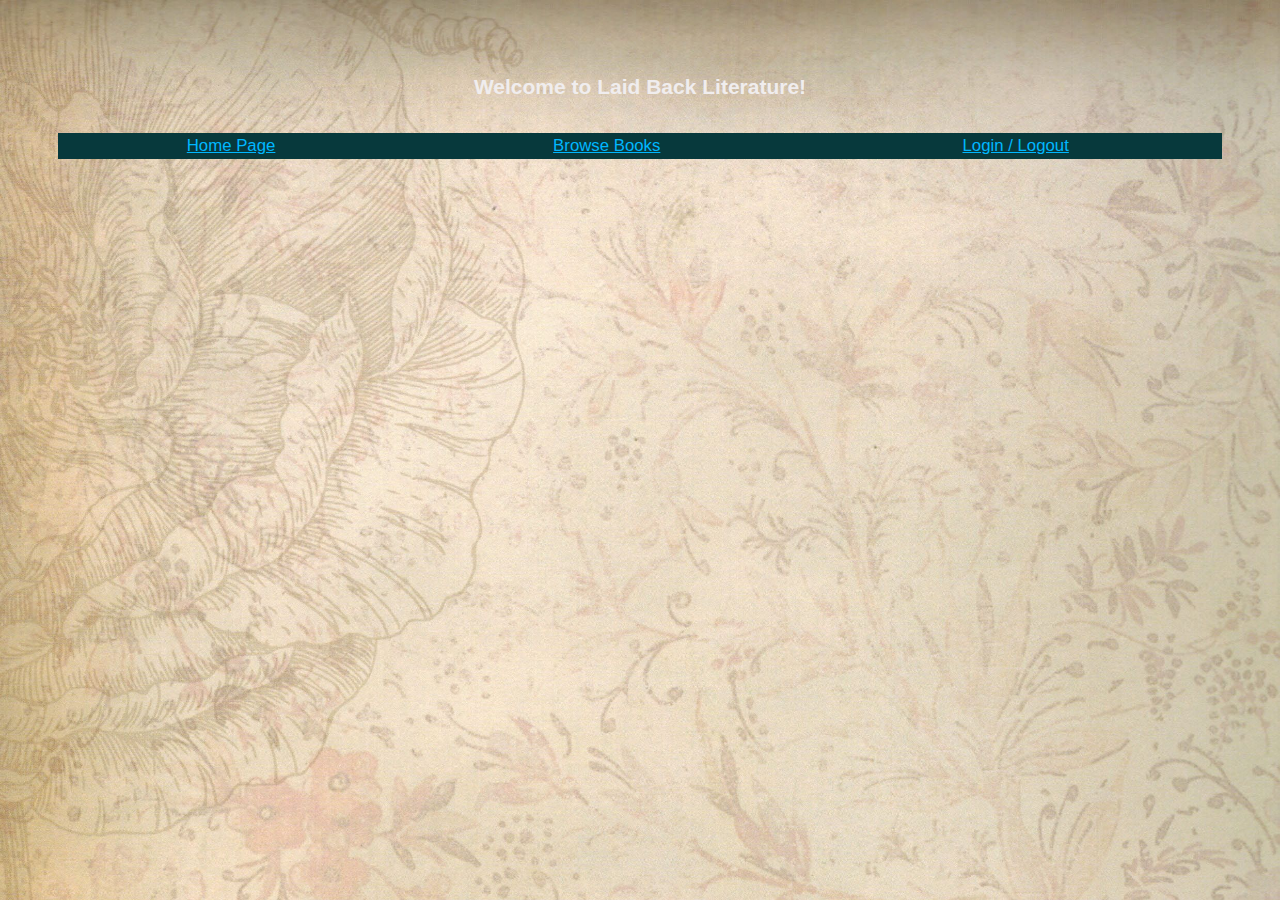
<file: src/main/resources/static/BrowseBooks.html>
<!DOCTYPE html>
<html lang="en">
<head>
    <meta charset="UTF-8">
    <title>Laid Back Literature - Browse Books</title>
    <link rel="stylesheet", href="./GeneralStyling.css">


    <script defer>
        var loggedIn = false;


        function renderList(books) {
            var entry_list = document.getElementById("uList");
            entry_list.innerHTML = "";

            for (var entry of books) {
                var entryHtml = '<li>' +
                    '<p>Book Title >> ' + entry.name + '</p>' +
                    '<p>Book Genre >> ' + entry.category + '</p>' +
                    '<p>Book Author >> ' + entry.author + '</p>' +
                    '<p>Book Description >> ' + entry.description + '</p>' +
                    '<p>Book Price >> $' + entry.price + '</p>' +
                    '</li>';
                entry_list.innerHTML += entryHtml;
            }
        }

        function getAllBooks() {
            var xmlHttp = new XMLHttpRequest();

            xmlHttp.onreadystatechange = function () {
                if (this.readyState === XMLHttpRequest.DONE && this.status === 200) {
                    var books = JSON.parse(this.responseText)
                    console.log(books)
                    renderList(books)
                }
            }

            xmlHttp.open("GET", "http://localhost:42070/lb-literature/get-all/books", true);
            xmlHttp.setRequestHeader("Authorization", sessionStorage.getItem("authHeaderValue"));
            xmlHttp.send();
        }


    </script>


</head>
<body>
<h2>Welcome to Laid Back Literature!</h2>

<br/>

<table>
    <tr>
        <td><a href="Home.html">Home Page</a></td>
        <td><a href="BrowseBooks.html">Browse Books</a></td>
        <td><a href="LoginPage.html">Login / Logout</a></td>
    </tr>
</table>

<br/>

<ul id="uList"></ul>


</body>

<footer>
    <a id="adminCRUD" href="AD_BOOKS.html">ADMIN INFO</a>
</footer>

</html>
</file>
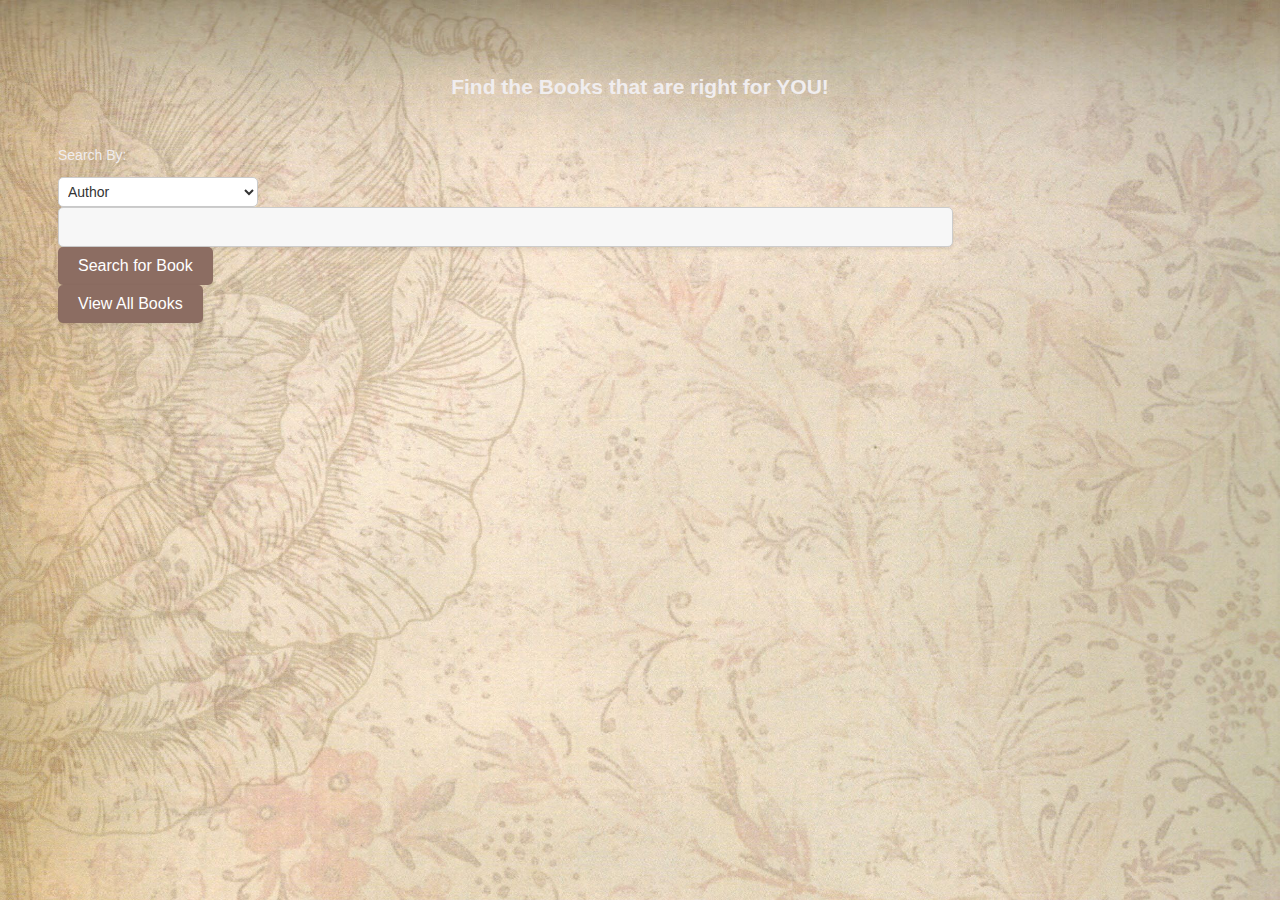
<file: src/main/resources/static/BrowseBooksPage.html>
<!DOCTYPE html>
<html lang="en">
<head>
    <meta charset="UTF-8">
    <title>Laid Back Literature - Browse Books</title>
    <link rel="stylesheet", href="./GeneralStyling.css">


    <script defer>

        function renderBookList(books) {
            const entry_list = document.getElementById("uList");
            entry_list.innerHTML = "";

            for (var entry of books) {
                var entryHtml = '<li>' +
                    '<h3>Book Title >> ' + entry.name + '</h3>' +
                    '<p>Book Genre >> ' + entry.category + '</p>' +
                    '<p>Book Author >> ' + entry.author + '</p>' +
                    '<p>Book Description >> ' + entry.description + '</p>' +
                    '<p>Book Price >> $' + entry.price + '</p>' +
                    '</li>';
                entry_list.innerHTML += entryHtml;
            }
        }

        function getAllBooks() {
            var xmlHttp = new XMLHttpRequest();

            xmlHttp.onreadystatechange = function () {
                if (this.readyState === XMLHttpRequest.DONE && this.status === 200) {
                    var books = JSON.parse(this.responseText)
                    console.log(books)
                    renderBookList(books)
                }
            }

            xmlHttp.open("GET", "http://localhost:42070/lb-literature/get-all/books", true);
            xmlHttp.setRequestHeader("Authorization", sessionStorage.getItem("authHeaderValue"));
            xmlHttp.send();
        }

        function getSearchBooks() {
            const searchInput = document.getElementById("searchInput").value.toString();
            const catInput = document.getElementById("searchCatsBooks").value.toString();
            var xmlHttp = new XMLHttpRequest();

            xmlHttp.onreadystatechange = function () {
                if (this.readyState === XMLHttpRequest.DONE && this.status === 200) {
                    var books = JSON.parse(this.responseText)
                    console.log(books)
                    renderBookList(books)
                }
            }

            xmlHttp.open("GET", ("http://localhost:42070/lb-literature/get/books/" + catInput + "/" + searchInput), true);
            xmlHttp.setRequestHeader("Authorization", sessionStorage.getItem("authHeaderValue"));
            xmlHttp.send();
        }


    </script>


</head>
<body>

<h2>Find the Books that are right for YOU!</h2>

<br/>

<p>Search By:</p>
<select id="searchCatsBooks">
    <option value="author">Author</option>
    <option value="title">Title</option>
    <option value="category">Genre</option>
</select>

<br/>

<input type="text" id="searchInput"/>
<br/>
<button onclick="getSearchBooks()">Search for Book</button>
<br/>
<button onclick="getAllBooks()">View All Books</button>

<br/>
<br/>

<ul id="uList"></ul>


</body>

<footer>
    <a id="adminCRUD" href="AdminPage.html">ADMIN INFO</a>
</footer>

</html>
</file>
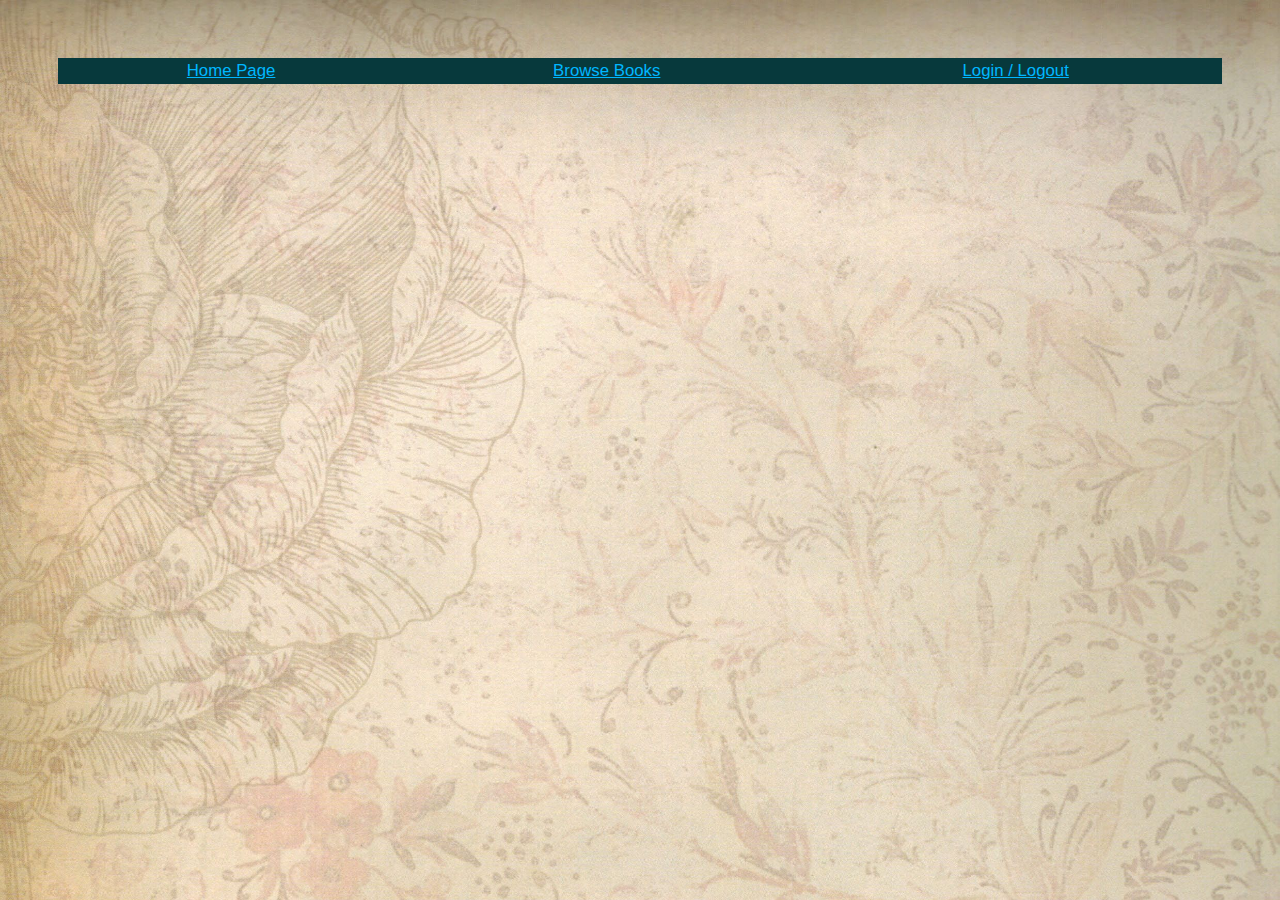
<file: src/main/resources/static/Home.html>
<!DOCTYPE html>
<html lang="en">
<head>
    <meta charset="UTF-8">
    <title>Laid Back Literature</title>
    <link rel="stylesheet" href="./GeneralStyling.css">
    <script defer>

    </script>
</head>
<body>


<table>
    <tr>
        <td><a href="Home.html">Home Page</a></td>
        <td><a href="BrowseBooks.html">Browse Books</a></td>
        <td><a href="LoginPage.html">Login / Logout</a></td>
    </tr>
</table>



</body>

<footer>
    <a id="adminCRUD" href="AD_BOOKS.html">ADMIN INFO</a>
</footer>
</html>
</file>
<file: src/main/resources/static/GeneralStyling.css>
/* ID-Based Styling */

#blockContent {
    background-color: #07393C;
    border-color: #07393C;
    border-style: solid;
}

#adminCRUD, #logoutBTN {
    display: none;
}

#searchInput {
    width: 75%;
}

/* End of ID-Based Styling */


/* Class Styling */

.subpage, .crudPage {
    display: none;
}

/* End of Class Styling*/

/* General Styling past this Point */

/* Style for the input field */
input[type="text"] {
    padding: 10px;
    border: 1px solid #ccc;
    border-radius: 5px;
    font-family: 'Roboto', sans-serif;
    font-size: 16px;
    color: #333;
    background-color: #f7f7f7;
    box-shadow: 0 2px 4px rgba(0, 0, 0, 0.1);
    transition: all 0.3s ease;
}

/* Style when the input is focused */
input[type="text"]:focus {
    outline: none;
    border-color: #8c6d62;
    box-shadow: 0 2px 6px rgba(0, 0, 0, 0.2);
}

select {
    padding: 5px;
    font-size: 14px;
    border: 1px solid #ccc;
    border-radius: 5px;
    width: 200px;
    background-color: #fff;
    color: #333;
}

select option {
    background-color: #fff;
    color: #333;
}

select option:checked {
    background-color: #f0f0f0;
    color: #555;
}

body {
    padding: 50px;
    font: 14px "Lucida Grande", Helvetica, Arial, sans-serif;
    background-image: url('./images/LaidBackBackground.jpg');
    background-size: cover; /* Adjust to cover the entire element */
    background-attachment: fixed;
    color: #F0EDEE;
}

table {
    width:100%;
    background-color: #07393C;
    border-collapse: collapse;
    border-width: 2px;
    border-color: #07393C;
    border-style: solid;
    color: #FFFFFF;
    text-align: center;
    align-content: center;
    font-size: larger;
}

a {
    color: #00B7FF;
}

h1, h2, h3 {
    text-align: center;
    place-self: center;
}

ul {
    list-style: none;
    padding: 0;
    margin: 0;
}

ul li {
    display: block;
    align-items: center;
    padding: 15px;
    border-bottom: 1px solid #ccc;
    border-top: 1px solid #ccc;
    background-color: #042123;
}

button {
    padding: 10px 20px;
    border: none;
    border-radius: 5px;
    font-family: 'Roboto', sans-serif;
    font-size: 16px;
    color: #fff;
    background-color: #8c6d62;
    box-shadow: 0 2px 4px rgba(0, 0, 0, 0.1);
    cursor: pointer;
    transition: background-color 0.3s ease;
}

/* Hover effect */
button:hover {
    background-color: #a3877a;
}

.image-container {
    text-align: center;
}

.image-container img {
    display: block;
    margin: 0 auto;
}
</file>
